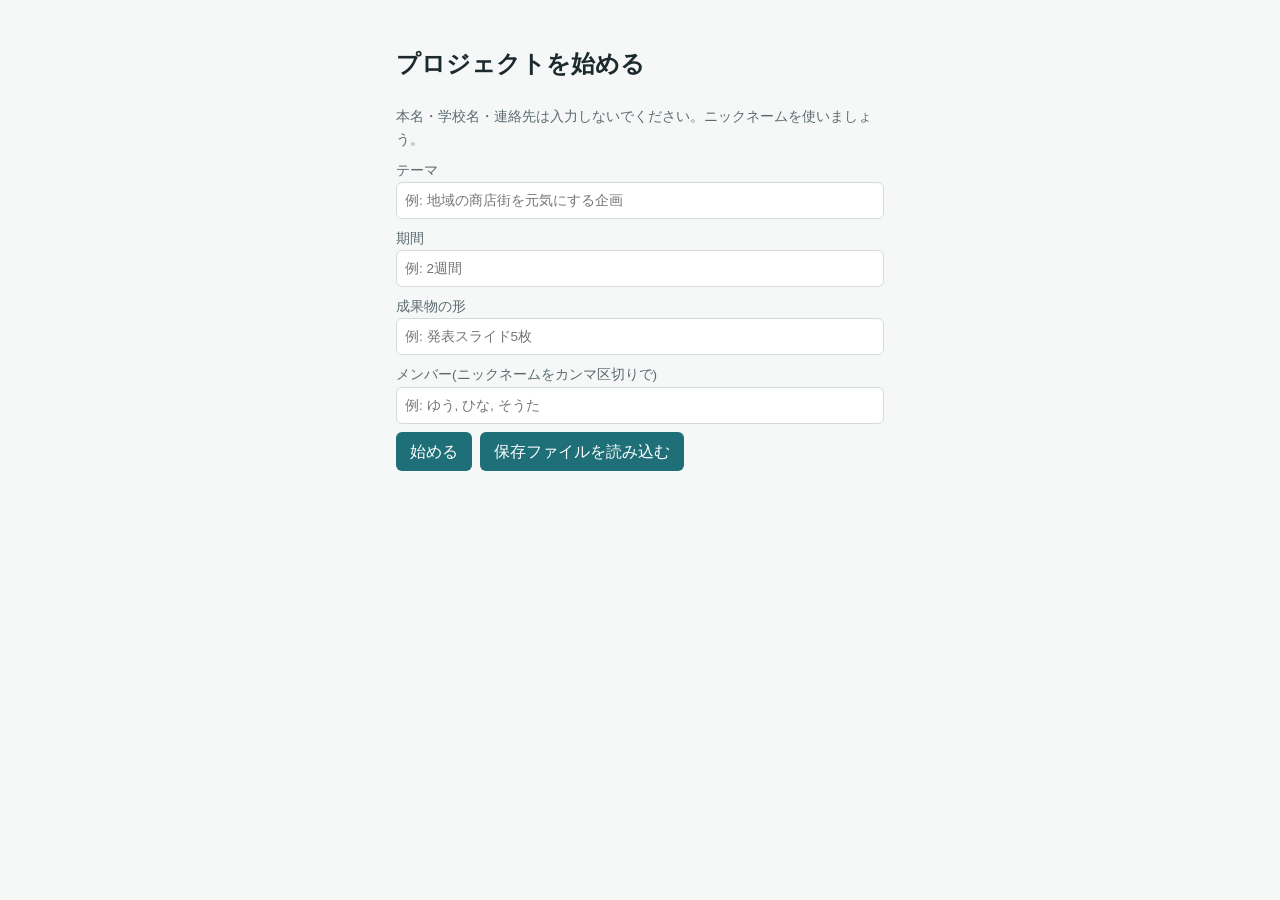
<file: AIリーダー2/index.html>
<!DOCTYPE html>
<html lang="ja">

<head>
  <meta charset="UTF-8">
  <meta name="viewport" content="width=device-width, initial-scale=1">
  <title>AIリーダー PBLアプリ v2</title>
  <link rel="stylesheet" href="style.css">
</head>

<body>

  <section id="setup" class="screen">
    <h1>プロジェクトを始める</h1>
    <p class="note">本名・学校名・連絡先は入力しないでください。ニックネームを使いましょう。</p>
    <label>テーマ<input id="in-theme" placeholder="例: 地域の商店街を元気にする企画"></label>
    <label>期間<input id="in-period" placeholder="例: 2週間"></label>
    <label>成果物の形<input id="in-deliverable" placeholder="例: 発表スライド5枚"></label>
    <label>メンバー(ニックネームをカンマ区切りで)<input id="in-members" placeholder="例: ゆう, ひな, そうた"></label>
    <div class="row">
      <button id="btn-start">始める</button>
      <label class="filebtn">保存ファイルを読み込む<input type="file" id="file-load-setup" accept=".json" hidden></label>
    </div>
  </section>

  <section id="main" class="screen" hidden>
    <header>
      <strong id="title"></strong>
      <label>発言者 <select id="speaker"></select></label>
      <span class="spacer"></span>
      <button id="btn-save">書き出す</button>
      <label class="filebtn">読み込む<input type="file" id="file-load" accept=".json" hidden></label>
      <button id="btn-reset" class="ghost">最初から</button>
    </header>

    <div class="cols">
      <div id="chat-col">
        <div class="pane" id="chat-pane">
          <h2>会話</h2>
          <div id="log"></div>
          <form id="msg-form">
            <textarea id="msg-input" rows="3" placeholder="調べたこと、アイデアなどを入力"></textarea>
            <button>送信</button>
          </form>
        </div>
      </div>
      <div class="pane" id="board-pane">
        <h2>記憶ボード</h2>
        <div id="board"></div>
      </div>
    </div>

    <div class="pane" id="ai-pane">
      <h2>リーダーAIとやりとり</h2>
      <p class="note"><b>① </b>提出文を作る(自動でコピー) → <b>② </b>AIのチャットに貼る → <b>③ </b>AIの返事を右に貼って取り込む</p>
      <div class="aigrid">
        <div>
          <button id="btn-prompt">① 提出文を作る</button>
          <textarea id="prompt-out" class="big" placeholder="ここに提出文が出ます" readonly></textarea>
        </div>
        <div>
          <button id="btn-import">③ 返事を取り込む</button>
          <textarea id="reply-in" class="big" placeholder="AIの返事をここに貼る"></textarea>
        </div>
      </div>
    </div>
    <p class="note">AIの提案は「案」です。最終判断はメンバーで行いましょう。</p>
  </section>

  <script src="app.js"></script>
</body>

</html>
</file>
<file: AIリーダー2/style.css>
:root{--bg:#f6f8f7;--fg:#1c2a2e;--sub:#5b6b70;--line:#d3dcd9;--accent:#1f6f78;--card:#fff;--soft:#e3f0ee;--ai:#fff4dc}
*{box-sizing:border-box}
body{margin:0;background:var(--bg);color:var(--fg);font-family:"Hiragino Sans","Noto Sans JP",sans-serif;line-height:1.7}
.screen{max-width:1200px;margin:0 auto;padding:24px 16px}
#setup{max-width:520px}
h1{font-size:1.5rem}
h2{font-size:1.05rem;margin:0 0 8px}
label{display:block;margin:8px 0;font-size:.85rem;color:var(--sub)}
input,select,textarea{width:100%;padding:6px 8px;border:1px solid var(--line);border-radius:6px;font:inherit;color:var(--fg);background:var(--card)}
select{width:auto}
textarea{margin:6px 0}
button,.filebtn{padding:6px 14px;border:0;border-radius:6px;background:var(--accent);color:#fff;font:inherit;cursor:pointer;display:inline-block;margin:0}
button.ghost{background:transparent;color:var(--sub);border:1px solid var(--line)}
button.small{padding:1px 8px;font-size:.78rem;background:transparent;color:var(--sub);border:1px solid var(--line)}
.row{display:flex;gap:8px;align-items:center;flex-wrap:wrap}
.note{font-size:.85rem;color:var(--sub);margin:4px 0}
header{display:flex;gap:12px;align-items:center;flex-wrap:wrap;margin-bottom:16px}
header label{margin:0}
.spacer{flex:1}
.cols{display:grid;grid-template-columns:1fr 1.3fr;gap:16px;align-items:stretch}
@media(max-width:860px){.cols{grid-template-columns:1fr}}
.pane{background:var(--card);border:1px solid var(--line);border-radius:8px;padding:16px;margin-bottom:16px}
#log{flex:1;min-height:420px;overflow-y:auto;margin-bottom:8px}
.msg{margin:8px 0;padding:8px 10px;background:var(--soft);border-radius:6px;white-space:pre-wrap}
.msg.ai{background:var(--ai)}
.msg b{display:block;font-size:.8rem;color:var(--accent)}
.msg time{font-size:.75rem;color:var(--sub);margin-left:6px;font-weight:normal}
#msg-form{display:flex;flex-direction:column;align-items:flex-end}
.block{margin-bottom:20px}
.block h3{font-size:.95rem;margin:0 0 2px;border-left:4px solid var(--accent);padding-left:8px}
.hint{font-size:.8rem;color:var(--sub);margin:0 0 6px}
.item{display:flex;gap:6px;align-items:flex-start;padding:6px 0;border-bottom:1px dashed var(--line);font-size:.9rem}
.item .body{flex:1}
.item .meta{display:block;font-size:.8rem;color:var(--sub)}
.rolerow{display:grid;grid-template-columns:90px 1fr;gap:8px;align-items:center;margin:4px 0}
.kanban{display:grid;grid-template-columns:repeat(3,1fr);gap:8px}
@media(max-width:560px){.kanban{grid-template-columns:1fr}}
.col{background:var(--bg);border-radius:6px;padding:6px}
.col h4{margin:0 0 4px;font-size:.82rem}
.card{background:var(--card);border:1px solid var(--line);border-radius:6px;padding:6px;margin-bottom:6px;font-size:.88rem}
.card .row{gap:4px;margin-top:4px}
details{margin-top:6px}
summary{cursor:pointer;font-size:.85rem;color:var(--accent)}
.itemform{background:var(--bg);padding:8px;border-radius:6px;margin-top:4px}
.proposals{background:var(--ai);border-radius:8px;padding:10px;margin-bottom:20px}
.proposals h3{margin:0 0 6px;font-size:.95rem}
.prop{display:flex;gap:6px;align-items:flex-start;padding:4px 0;border-bottom:1px dashed #e2cf9f;font-size:.88rem}
.prop .body{flex:1}
.tag{display:inline-block;background:var(--accent);color:#fff;border-radius:4px;padding:0 6px;font-size:.75rem;margin-right:4px}
.aigrid{display:grid;grid-template-columns:1fr 1fr;gap:16px}
@media(max-width:860px){.aigrid{grid-template-columns:1fr}}
textarea.big{min-height:320px;resize:vertical;font-size:.85rem;line-height:1.6;margin-top:8px}
#chat-col{display:flex}
#chat-pane{flex:1;display:flex;flex-direction:column;margin-bottom:16px}
#log{max-height:75vh}
</file>
